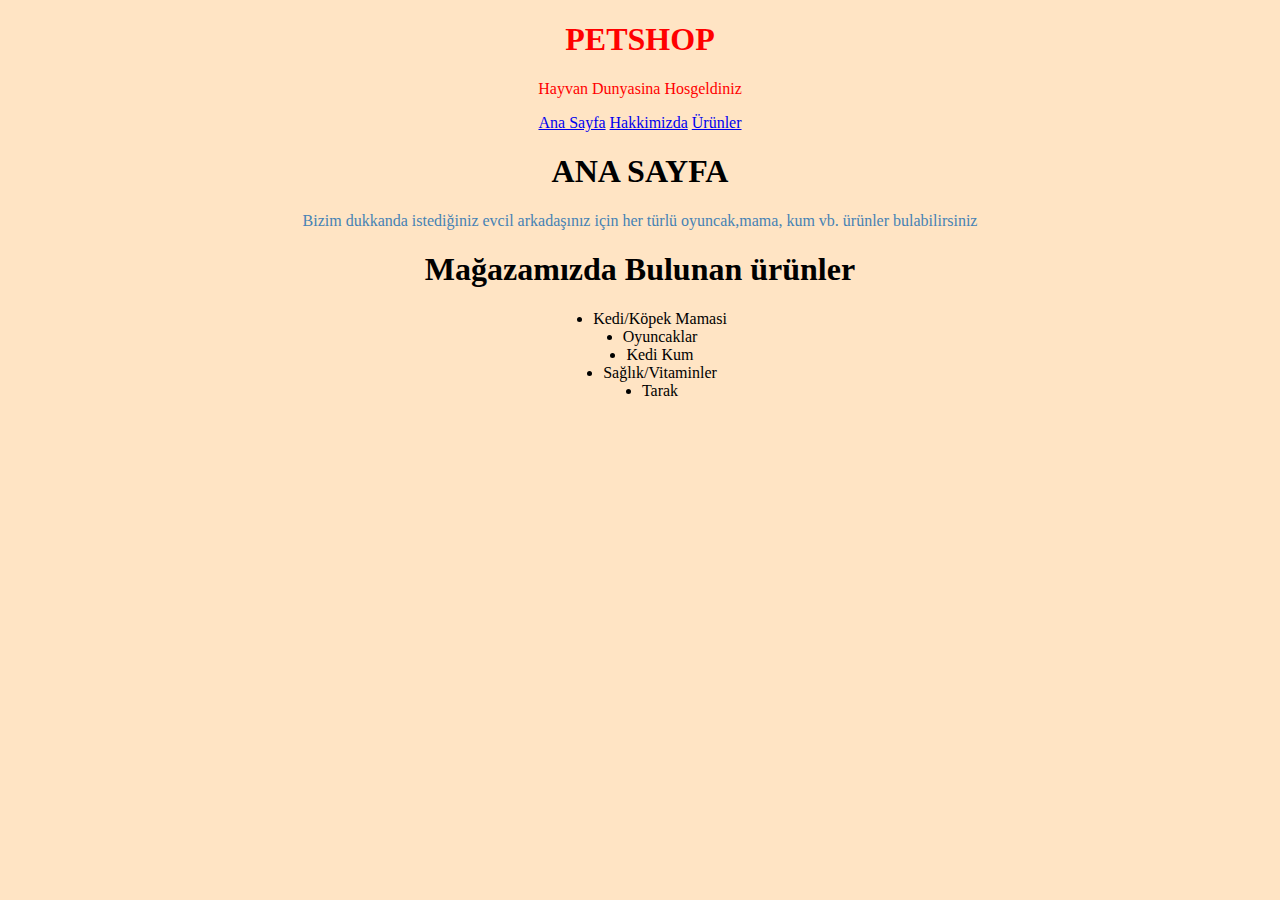
<file: index.html>
<!DOCTYPE html>
<html lang="tr">
<head>
    <meta charset="UTF-8">
    <meta name="viewport" content="width=device-width, initial-scale=1.0">
    <link rel="stylesheet" href="css/style.css">
    <title>Petshop</title>
</head>
<body>
    <header>
        <h1>PETSHOP</h1>
        <p>Hayvan Dunyasina Hosgeldiniz</p>
    </header>
    <nav><a href="index.html">Ana Sayfa</a>
        <a href="about.html">Hakkimizda</a>
        <a href="store.html">Ürünler</a>
    </nav>
    <h1 class="anlatim" style="color: black;">ANA SAYFA</h1>
    <div class="anlatim">
        <p>Bizim dukkanda istediğiniz evcil arkadaşınız için her türlü 
            oyuncak,mama, kum vb. ürünler bulabilirsiniz</p>
    </div>
    <div class="urun">
        <h1>Mağazamızda Bulunan ürünler</h1>
        <ul>
            <li>Kedi/Köpek Mamasi</li>
            <li>Oyuncaklar</li>
            <li>Kedi Kum</li>
            <li>Sağlık/Vitaminler</li>
            <li>Tarak</li>
        </ul>
    </div>
</body>
</html>
</file>
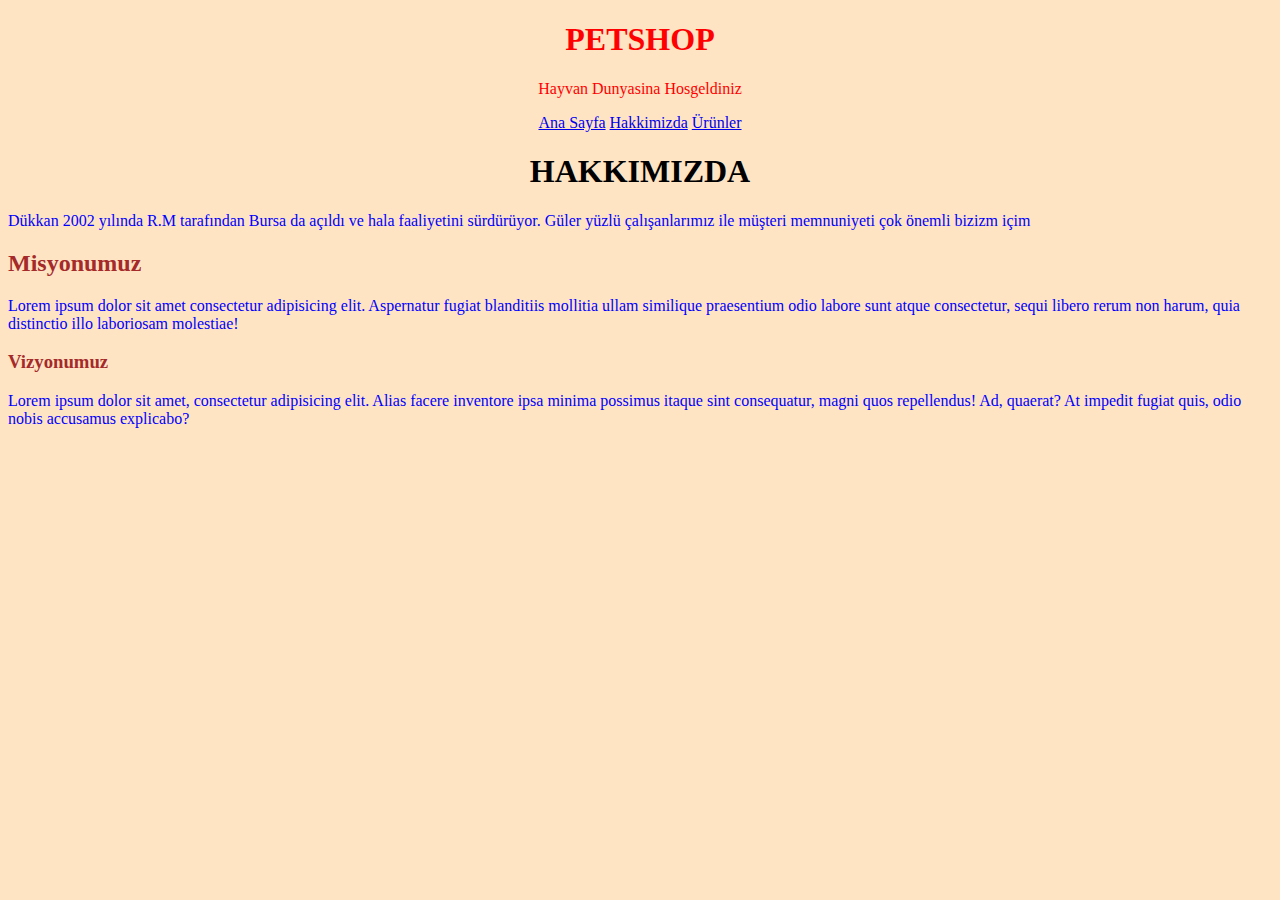
<file: about.html>
<!DOCTYPE html>
<html lang="tr">
<head>
    <meta charset="UTF-8">
    <meta name="viewport" content="width=device-width, initial-scale=1.0">
    <link rel="stylesheet" href="css/style.css">
    <title>Petshop</title>
</head>
<body>
    <header>
        <h1>PETSHOP</h1>
        <p>Hayvan Dunyasina Hosgeldiniz</p>
    </header>
    <nav><a href="index.html">Ana Sayfa</a>
        <a href="about.html">Hakkimizda</a>
        <a href="store.html">Ürünler</a>
    </nav>
    <div class="hakkimizda">
    <h1 class="anlatim" style="color: black;">HAKKIMIZDA</h1>
    <p>Dükkan 2002 yılında R.M tarafından Bursa da açıldı ve hala
        faaliyetini sürdürüyor. Güler yüzlü çalışanlarımız ile müşteri
        memnuniyeti çok önemli bizizm içim
    </p>
    <h2>Misyonumuz</h2>
    <p>Lorem ipsum dolor sit amet consectetur adipisicing elit. 
        Aspernatur fugiat blanditiis mollitia ullam similique praesentium odio labore sunt atque consectetur, 
        sequi libero rerum non harum, quia distinctio illo laboriosam molestiae!</p>
        <h3>Vizyonumuz</h3>
        <p>Lorem ipsum dolor sit amet, consectetur adipisicing elit. 
            Alias facere inventore ipsa minima possimus itaque sint consequatur, 
            magni quos repellendus! Ad, quaerat? 
            At impedit fugiat quis, odio nobis accusamus explicabo?
        </p>
    </div>
</body>
</html>
</file>
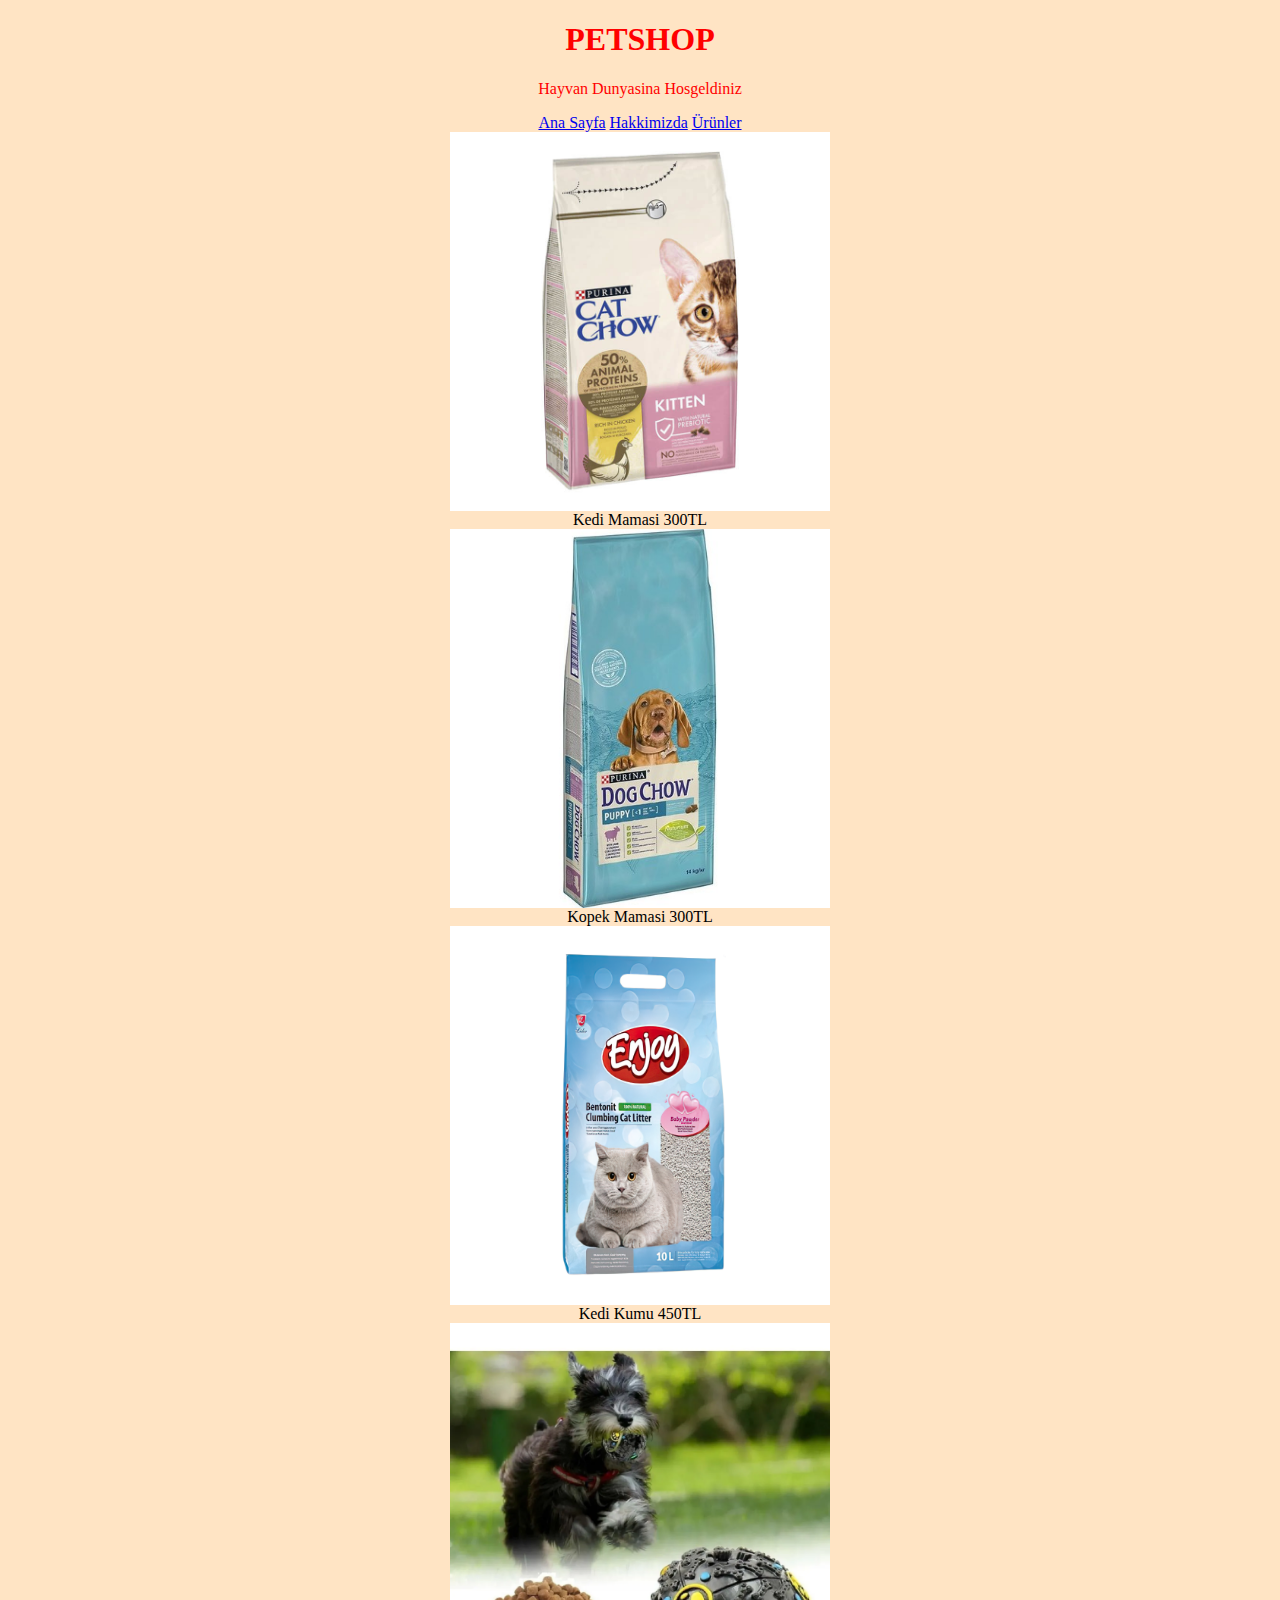
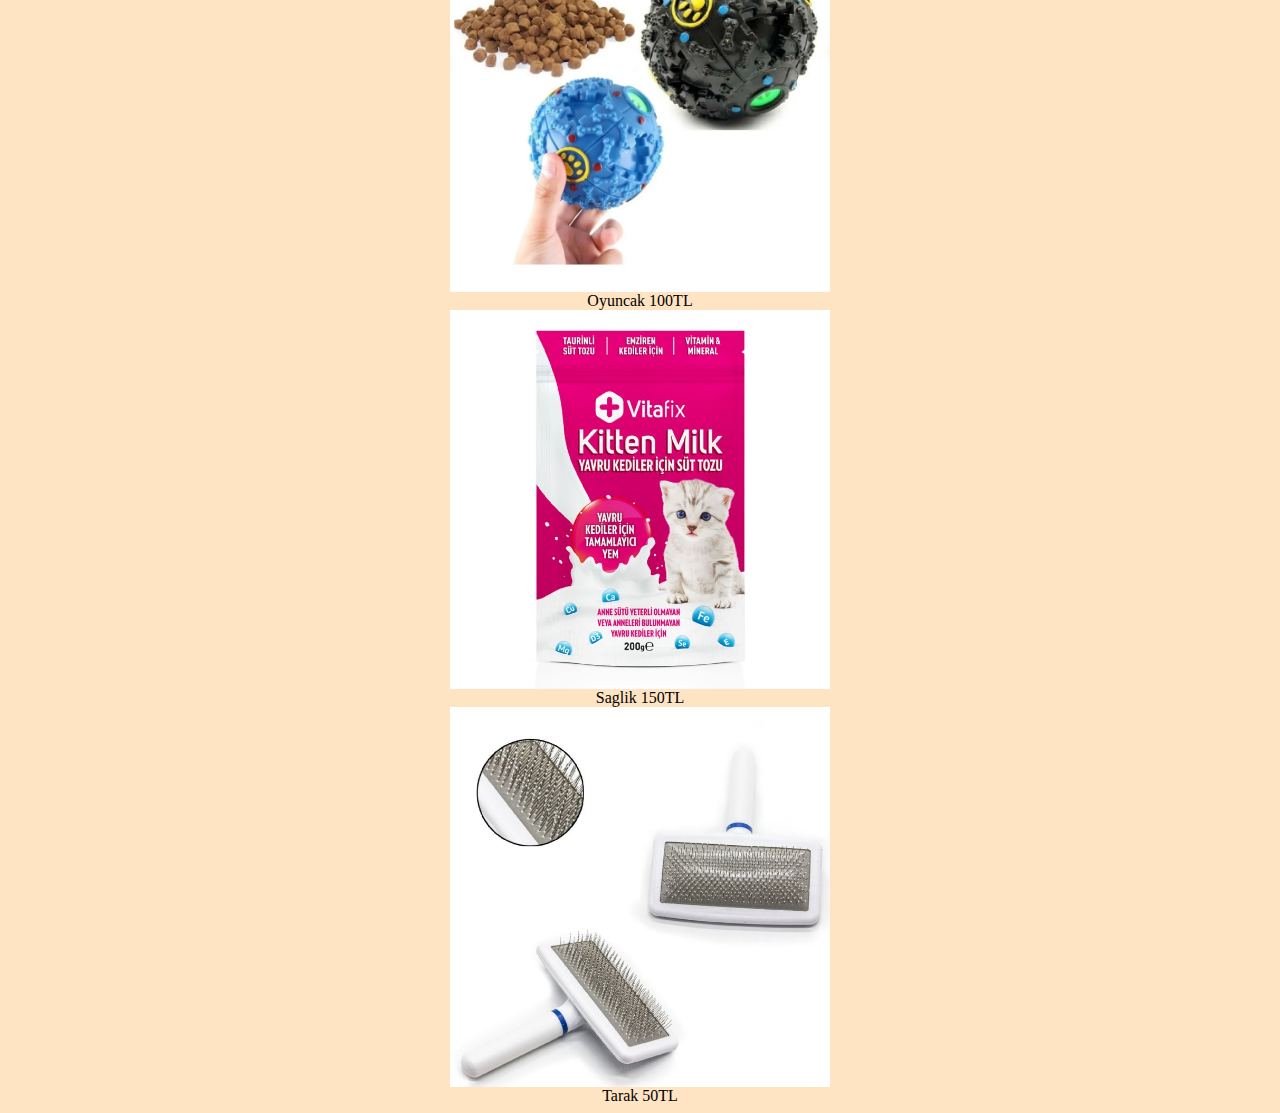
<file: store.html>
<!DOCTYPE html>
<html lang="tr">
<head>
    <meta charset="UTF-8">
    <meta name="viewport" content="width=device-width, initial-scale=1.0">
    <link rel="stylesheet" href="css/style.css">
    <title>Petshop</title>
</head>
<body>
    <header>
        <h1>PETSHOP</h1>
        <p>Hayvan Dunyasina Hosgeldiniz</p>
    </header>
    <nav><a href="index.html">Ana Sayfa</a>
        <a href="about.html">Hakkimizda</a>
        <a href="store.html">Ürünler</a>
    </nav>
    <div class="urunler">
        <div>
            <img src="img/kedi mama.jpg" alt="kedi Mamasi">
            <il>Kedi Mamasi 300TL</il>
            <img src="img/kopek mama.jpg" alt="kopek mamasi">
            <il>Kopek Mamasi 300TL</il>
            <img src="img/kum.png" alt="kum">
            <il>Kedi Kumu 450TL</il>
            <img src="img/oyuncak.png" alt="oyuncak">
            <il>Oyuncak 100TL</il>
            <img src="img/saglik.jpg" alt="saglik">
            <il>Saglik 150TL</il>
            <img src="img/tarak.jpg" alt="tarak">
            <il>Tarak 50TL</il>
    </div>
</body>
</html>
</file>
<file: css/style.css>
body {
    background-color: bisque;
}

header {
    text-align: center;
    color: red;
}
nav {
    text-align: center;
}

.anlatim {
    text-align: center;
    color: steelblue;
}

.urun h1{
    text-align: center;
}

.urun ul {
    display: flex;
    flex-direction: column;
    align-items: center;
}

.hakkimizda{
    color: blue;
}
.hakkimizda h2{
    color: brown;

}
.hakkimizda h3 {
    color: brown;
}

.urunler img {
    max-width: 30%;
    max-height: 30%;
}

.urunler div {
    display: flex;
    flex-direction: column;
    align-items: center;
}
</file>
